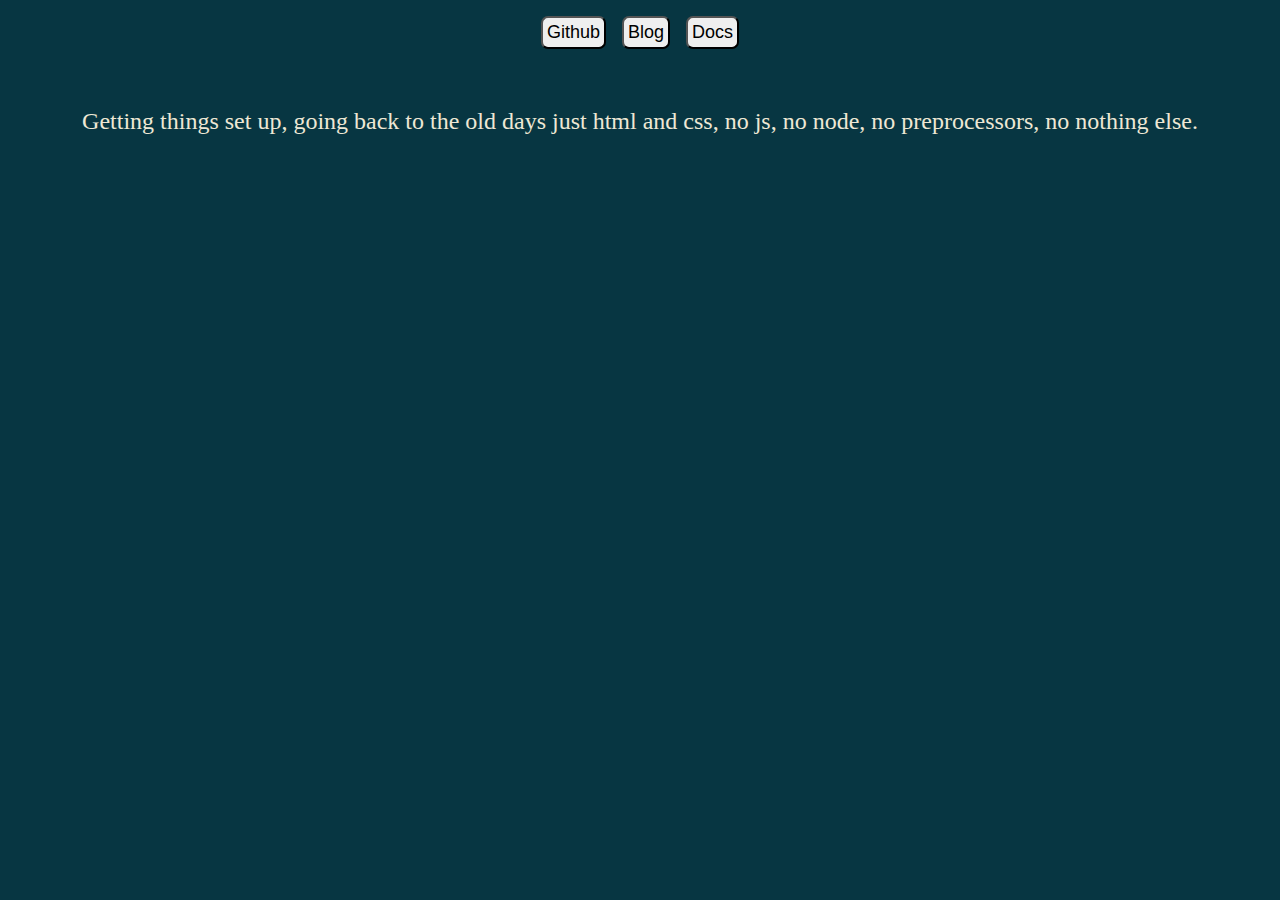
<file: index.html>
<!DOCTYPE html>
<html lang="en">

<head>
    <meta charset="UTF-8">
    <meta http-equiv="X-UA-Compatible" content="IE=edge">
    <meta name="viewport" content="width=device-width, initial-scale=1.0">
    <link rel="stylesheet" href="css/site.css">
    <title>Home</title>
</head>

<body>
    <nav id=header>
        <button id="header_btn">Github</button>
        <button id="header_btn">Blog</button>
        <button id="header_btn">Docs</button>
    </nav>
    <br>
    <div id="construction">
        <p>
            Getting things set up, going back to the old days
            just html and css, no js, no node, no preprocessors, no nothing else.
        </p>
    </div>
</body>

</html>
</file>
<file: css/site.css>
/* Solarized Theme
https://ethanschoonover.com/solarized/
$base03:    #002b36; 
$base02:    #073642;
$base01:    #586e75;
$base00:    #657b83;
$base0:     #839496;
$base1:     #93a1a1;
$base2:     #eee8d5;
$base3:     #fdf6e3;
$yellow:    #b58900;
$orange:    #cb4b16;
$red:       #dc322f;
$magenta:   #d33682;
$violet:    #6c71c4;
$blue:      #268bd2;
$cyan:      #2aa198;
$green:     #859900; */

:root {
    --background-color: #073642;
    --color: #eee8d5;
    --display: flex;
    --flex-direction: row;
    --justify-content: center;
}
body {
    color: var(--color);
    background-color: var(--background-color);
    font-size: 24px;
    font-weight: 500;
}

#header {
    display: var(--display);
    flex-direction: var(--flex-direction);
    justify-content: var(--justify-content);
}

#header_btn {
    font-size: 18px;
    font-weight: 500;
    border-radius: 7px;
    margin: 8px;
    padding: 4px;
}

#construction {
    display: var(--display);
    flex-direction: var(--flex-direction);
    justify-content: var(--justify-content);
}
</file>
